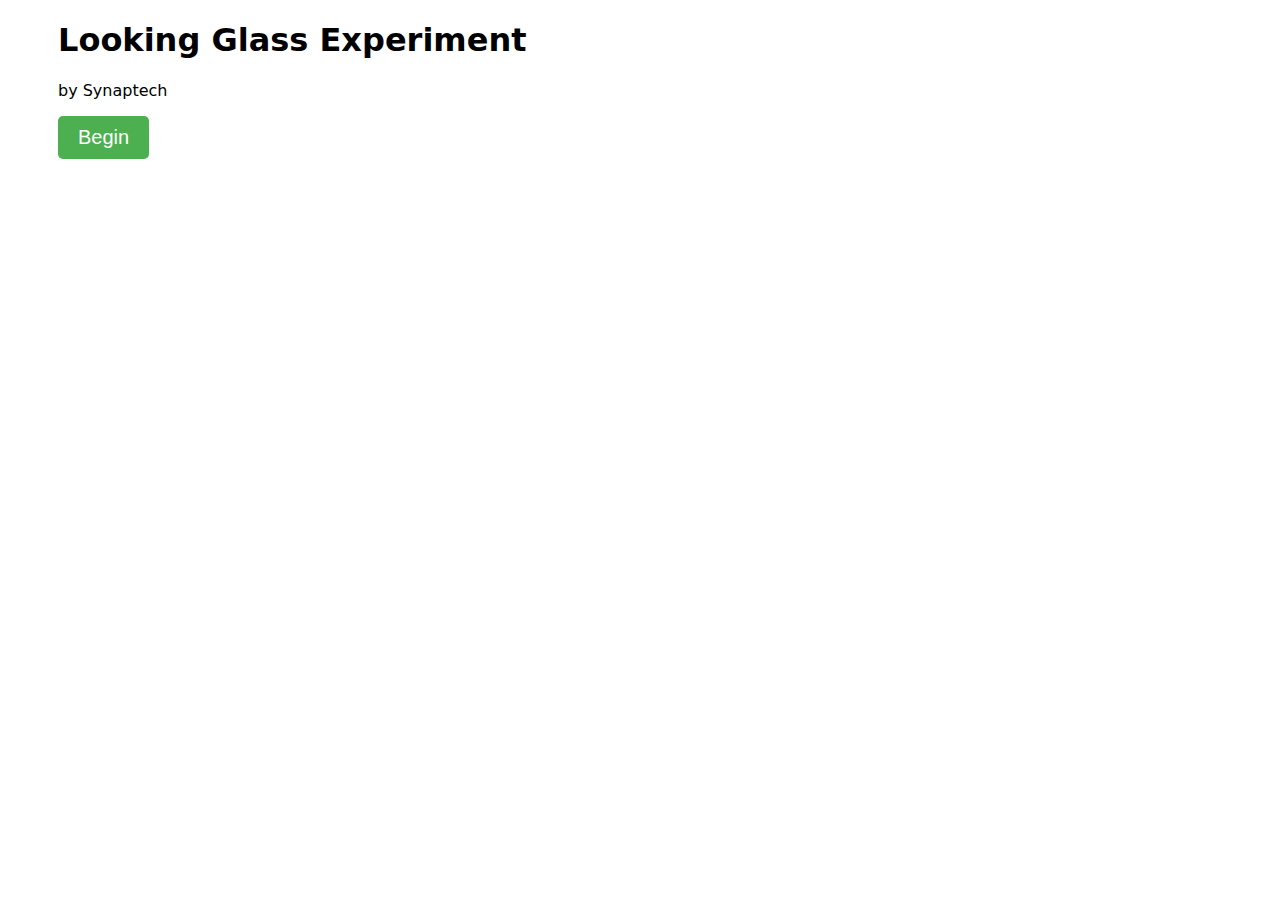
<file: eyetracking_testing/index.html>
<!DOCTYPE HTML >
<html>
   <head>
      <title>Looking Glass</title>
      <script src="https://api.gazerecorder.com/GazeCloudAPI.js" ></script>
      <style type="text/css">
         body {
         overflow: hidden;
         }

         button {
             padding: 10px 20px;
                font-size: 20px;
                border-radius: 5px;
                background-color: #4CAF50;
                color: white;
                border: none;
         }
      </style>
      <script type = "text/javascript" >
         function PlotGaze(GazeData) {
            document.getElementById("GazeData").innerHTML = "GazeX: " + GazeData.GazeX + " GazeY: " + GazeData.GazeY;
            document.getElementById("HeadPhoseData").innerHTML = " HeadX: " + GazeData.HeadX + " HeadY: " + GazeData.HeadY + " HeadZ: " + GazeData.HeadZ;
            document.getElementById("HeadRotData").innerHTML = " Yaw: " + GazeData.HeadYaw + " Pitch: " + GazeData.HeadPitch + " Roll: " + GazeData.HeadRoll;
            var x = GazeData.docX;
            var y = GazeData.docY;

            var gaze = document.getElementById("gaze");
            x -= gaze .clientWidth/2;
            y -= gaze .clientHeight/2;

         	gaze.style.left = x + "px";
         	gaze.style.top = y + "px";

            if(GazeData.state != 0)
            {
             	if( gaze.style.display  == 'block')
             	gaze  .style.display = 'none';
              document.getElementById("result").style.display = 'none';
              document.getElementById("begin").style.display = 'block';
            }
            else
            {
             	if( gaze.style.display  == 'none')
             	gaze  .style.display = 'block';
              document.getElementById("result").style.display = 'block';
              document.getElementById("begin").style.display = 'none';
            }
         }

        window.addEventListener("load", function() {
            GazeCloudAPI.OnCalibrationComplete =function(){ console.log('gaze Calibration Complete')  }
            GazeCloudAPI.OnCamDenied =  function(){ console.log('camera  access denied')  }
            GazeCloudAPI.OnError =  function(msg){ console.log('err: ' + msg)  }
            GazeCloudAPI.UseClickRecalibration = true;
            GazeCloudAPI.OnResult = PlotGaze;
        });

      </script>
   </head>
   <body style="font-family: system-ui, -apple-system, BlinkMacSystemFont, 'Segoe UI', Roboto, Oxygen, Ubuntu, Cantarell, 'Open Sans', 'Helvetica Neue', sans-serif;">
      <div style="margin-left: 50px;">
          <h1>Looking Glass Experiment</h1>
          <p>by Synaptech</p>
         <button id="begin" type="button" onclick="GazeCloudAPI.StartEyeTracking();">Begin</button>
         <div id="result" style="display: none;">
            <p >
               Real-Time Result:
            <p id = "GazeData" > </p>
            <p id = "HeadPhoseData" > </p>
            <p id = "HeadRotData" > </p>
            </p>
         </div>
         <div id ="gaze" style ='position: absolute;display:none;width: 100px;height: 100px;border-radius: 50%;border: solid 2px  rgba(255, 255,255, .2);	box-shadow: 0 0 100px 3px rgba(125, 125,125, .5);	pointer-events: none;	z-index: 999999'></div>

      </div>
    </body>
</html>
</file>
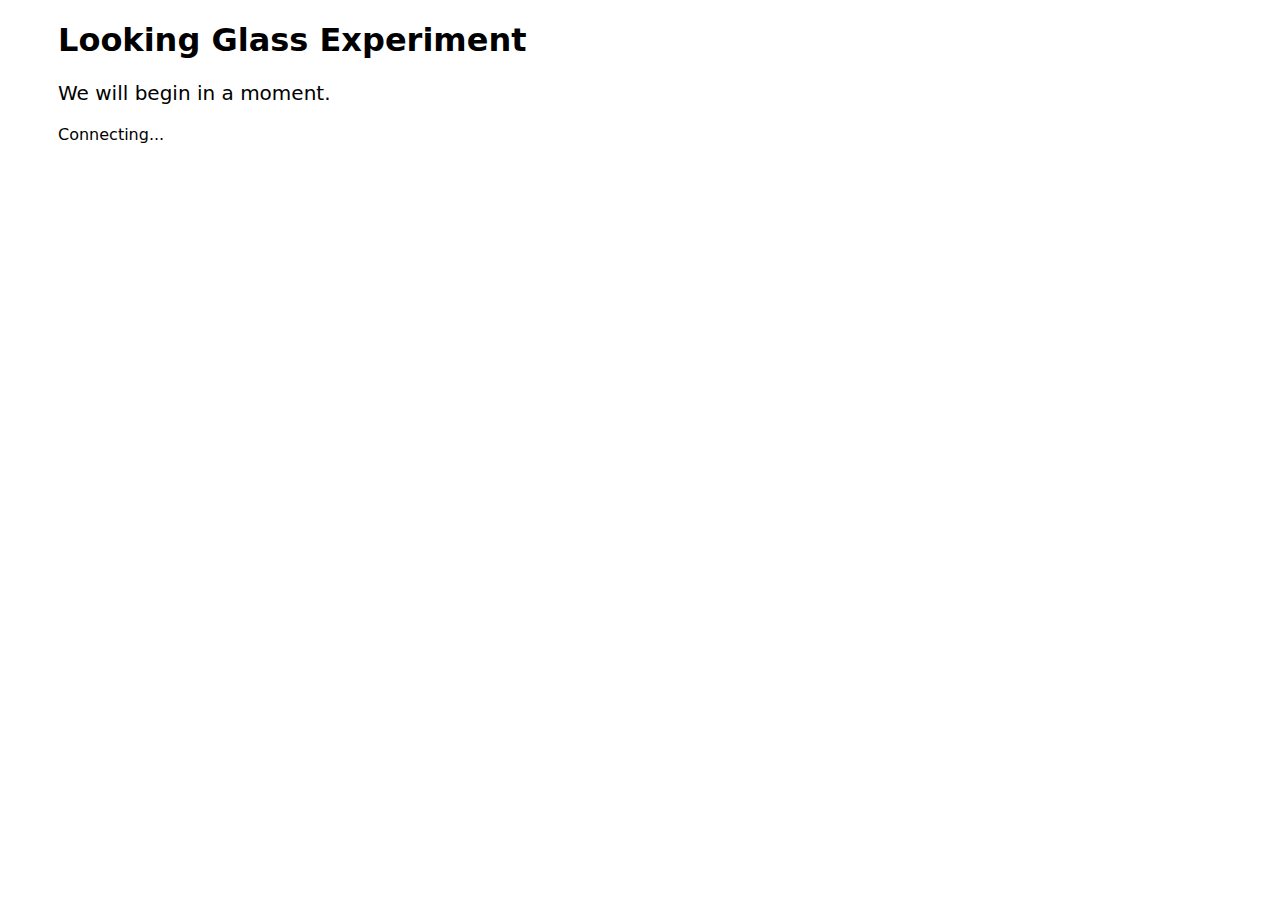
<file: eyetracking_testing/templates/index.html>
<!DOCTYPE HTML >
<html>
   <head>
      <title>Looking Glass</title>
      <script src="https://api.gazerecorder.com/GazeCloudAPI.js" ></script>
      <script src="https://cdn.socket.io/4.8.1/socket.io.min.js" integrity="sha384-mkQ3/7FUtcGyoppY6bz/PORYoGqOl7/aSUMn2ymDOJcapfS6PHqxhRTMh1RR0Q6+" crossorigin="anonymous"></script>
      <style type="text/css">
         body {
         overflow: hidden;
         }

         button {
             padding: 10px 20px;
                font-size: 20px;
                border-radius: 5px;
                background-color: #4CAF50;
                color: white;
                border: none;
         }
      </style>
   </head>
   <body style="font-family: system-ui, -apple-system, BlinkMacSystemFont, 'Segoe UI', Roboto, Oxygen, Ubuntu, Cantarell, 'Open Sans', 'Helvetica Neue', sans-serif;">
      <div style="margin-left: 50px;">
          <h1>Looking Glass Experiment</h1>
          <p style="font-size: 20px;">We will begin in a moment.</p>
          <p id="status">Connecting...</p>
         <button id="begin" type="button" style="display: none;">Begin</button>
         <div id="result" style="display: none;">
            <p >
               Real-Time Result:
            <p id = "GazeData" > </p>
            <p id = "HeadPhoseData" > </p>
            <p id = "HeadRotData" > </p>
            </p>
         </div>
         <div id ="gaze" style ='position: absolute;display:none;width: 100px;height: 100px;border-radius: 50%;border: solid 2px  rgba(255, 255,255, .2);	box-shadow: 0 0 100px 3px rgba(125, 125,125, .5);	pointer-events: none;	z-index: 999999'></div>
         <img style="position: absolute; top:50%; left:50%; transform: translate(-50%, -50%); height: 90%;" id="image">
      </div>
      <div id="fullscreen" style="position: fixed; top: 0; left: 0; width: 100%; height: 100%; background-color: white; z-index: 1000; display: none;">
          <div style="display: flex; justify-content: center; align-items: center; width: 100%; height: 100vh; margin: 0;">
              <span style="margin-right: 20px; font-weight: bold; font-size: 24px;">Friend</span>
              <input type="range" min="0" max="10" value="5" class="slider" id="feedback" style="width: 300px; height: 20px;">
              <span style="margin-left: 20px; font-weight: bold; font-size: 24px;">Stranger</span>
          </div>
          <button id="okButton" style="display: block; margin-top: 20px; position: absolute; left: 49%; transform: translateX(-50%); top:60%; cursor: pointer">Continue</button>
      </div>
      <div id="complete" style="position: fixed; top: 0; left: 0; width: 100%; height: 100%; background-color: white; z-index: 1000; display: none;">
          <div style="display: flex; justify-content: center; align-items: center; height: 100%; flex-direction: column;">
              <h1 style="font-size: 32px; margin-bottom: 20px;">Test Complete</h1>
              <p style="font-size: 20px;">Thank you for your participation.</p>
          </div>
      </div>
      <script type = "text/javascript" >
        let socket = io("http://localhost:5001");

         function PlotGaze(GazeData) {
            document.getElementById("GazeData").innerHTML = "GazeX: " + GazeData.GazeX + " GazeY: " + GazeData.GazeY;
            document.getElementById("HeadPhoseData").innerHTML = " HeadX: " + GazeData.HeadX + " HeadY: " + GazeData.HeadY + " HeadZ: " + GazeData.HeadZ;
            document.getElementById("HeadRotData").innerHTML = " Yaw: " + GazeData.HeadYaw + " Pitch: " + GazeData.HeadPitch + " Roll: " + GazeData.HeadRoll;
            var x = GazeData.docX;
            var y = GazeData.docY;

            var gaze = document.getElementById("gaze");
            x -= gaze .clientWidth/2;
            y -= gaze .clientHeight/2;

         	gaze.style.left = x + "px";
         	gaze.style.top = y + "px";



            if(GazeData.state != 0)
            {
             	if( gaze.style.display  == 'block')
             	gaze  .style.display = 'none';
              document.getElementById("result").style.display = 'none';
              document.getElementById("begin").style.display = 'block';
            }
            else
            {
             	if( gaze.style.display  == 'none')
             	gaze  .style.display = 'none';
              document.getElementById("result").style.display = 'block';
              document.getElementById("begin").style.display = 'none';

              socket.emit('eye_tracking_data', GazeData);
            }
         }


        window.addEventListener("load", function() {
            GazeCloudAPI.OnCalibrationComplete =function(){
                console.log('calibration complete')
                socket.emit('eye_tracking_calibrated', true);
            }
            GazeCloudAPI.OnCamDenied =  function(){ console.log('camera  access denied')  }
            GazeCloudAPI.OnError =  function(msg){ console.log('err: ' + msg)  }
            GazeCloudAPI.UseClickRecalibration = true;
            GazeCloudAPI.OnResult = PlotGaze;

            socket.emit('eye_tracking_connected', true);
        });

        document.getElementById("begin").addEventListener("click", function() {
            socket.emit('eye_tracking_calibrating', true);
            GazeCloudAPI.StartEyeTracking();
        });

        var currPath = '';
        var currIndex = 0;

        document.getElementById("okButton").addEventListener("click", function() {


          document.getElementById("fullscreen").style.display = "none";

          var data = {
              image_number: currIndex,
              action: 'hide',
              feedback: document.getElementById("feedback").value,
              type: 'image_feedback',
              unix_millis: Date.now()
          };

          socket.emit('state_update', data);

          currIndex++;

          var data = {
              image_number: currIndex,
              image_path: currPath,
              action: 'show',
              type: 'image',
              unix_millis: Date.now()
          };

          socket.emit('state_update', data);

          showImage(currPath, currIndex);
        });

        function showImage() {
          // fetch "http://localhost:5001/i/" + currPath + "/" + currIndex and if its 404 show that the test is done
          fetch("http://localhost:5001/i/" + currPath + "/" + currIndex)
            .then(response => {
              if (!response.ok && response.status === 404) {
                document.getElementById("complete").style.display = "block";
                socket.emit("end_recording", true)
              }
              return response;
            })
            .catch(error => {
              console.log('Error:', error);
            });

          if (currIndex === 0) {
            var data = {
                image_number: currIndex,
                image_path: currPath,
                action: 'show',
                type: 'image',
                unix_millis: Date.now()
            };

            socket.emit('state_update', data);
          }

          document.getElementById("image").src = "http://localhost:5001/i/" + currPath + "/" + currIndex
          setTimeout(() => {
            var data = {
                image_number: currIndex,
                image_path: currPath,
                action: 'hide',
                type: 'image',
                unix_millis: Date.now()
            };

            socket.emit('state_update', data);

            var data = {
                image_number: currIndex,
                image_path: currPath,
                action: 'show',
                type: 'image_feedback',
                unix_millis: Date.now()
            };

            socket.emit('state_update', data);

            document.getElementById("fullscreen").style.display = "block";


          }, 2000);
        }

        socket.on("start_show_faces", (data) => {
            console.log(data);
            currIndex = 0;
            currPath = data.path;
            showImage(data.path, currIndex);
        });

        socket.on("connect", () => {
            document.getElementById("status").innerText = "Connected to server";
        });

        socket.on("begin_calib", () => {
          GazeCloudAPI.StartEyeTracking();
          socket.emit('eye_tracking_calibrating', true);

            console.log("Calibration started");
        });

        window.addEventListener('beforeunload', function (event) {
            socket.emit('eye_track_disconnect', true);
        });
      </script>
    </body>
</html>
</file>
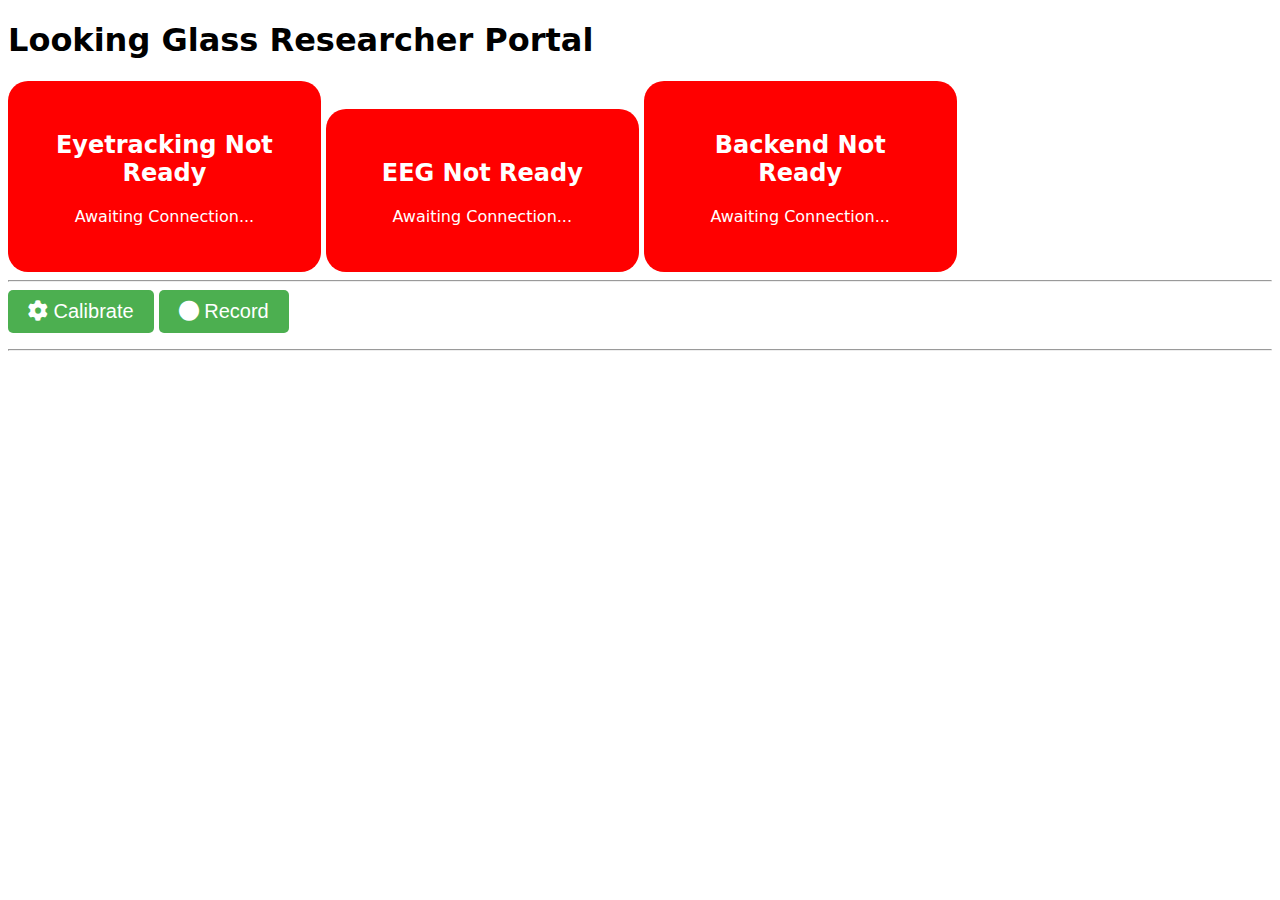
<file: eyetracking_testing/templates/researcher.html>
<!doctype html>
<html lang="en">
    <head>
        <meta charset="UTF-8" />
        <meta name="viewport" content="width=device-width, initial-scale=1.0" />
        <title>Looking Glass Researcher Portal</title>
        <script
            src="https://cdn.socket.io/4.8.1/socket.io.min.js"
            integrity="sha384-mkQ3/7FUtcGyoppY6bz/PORYoGqOl7/aSUMn2ymDOJcapfS6PHqxhRTMh1RR0Q6+"
            crossorigin="anonymous"
        ></script>
        <link
            rel="stylesheet"
            href="https://cdnjs.cloudflare.com/ajax/libs/font-awesome/6.7.2/css/all.min.css"
            integrity="sha512-Evv84Mr4kqVGRNSgIGL/F/aIDqQb7xQ2vcrdIwxfjThSH8CSR7PBEakCr51Ck+w+/U6swU2Im1vVX0SVk9ABhg=="
            crossorigin="anonymous"
            referrerpolicy="no-referrer"
        />
        <style>
            button {
                padding: 10px 20px;
                font-size: 20px;
                border-radius: 5px;
                background-color: #4caf50;
                color: white;
                border: none;
                cursor: pointer;
            }
        </style>
    </head>
    <body
        style="
            font-family:
                system-ui,
                -apple-system,
                BlinkMacSystemFont,
                &quot;Segoe UI&quot;,
                Roboto,
                Oxygen,
                Ubuntu,
                Cantarell,
                &quot;Open Sans&quot;,
                &quot;Helvetica Neue&quot;,
                sans-serif;
        "
    >
        <h1>Looking Glass Researcher Portal</h1>
        <div
            id="eyetrackingStatus"
            style="
                background-color: red;
                width: 20%;
                text-align: center;
                color: white;
                padding: 30px;
                border-radius: 20px;
                display: inline-block;
            "
        >
            <h2 id="etTitle">Eyetracking Not Ready</h2>
            <p id="etDesc">Awaiting Connection...</p>
        </div>
        <div
            id="eegStatus"
            style="
                background-color: red;
                width: 20%;
                text-align: center;
                color: white;
                padding: 30px;
                border-radius: 20px;
                display: inline-block;
            "
        >
            <h2 id="eegTitle">EEG Not Ready</h2>
            <p id="eegDesc">Awaiting Connection...</p>
        </div>
        <div
            id="dataStatus"
            style="
                background-color: red;
                width: 20%;
                text-align: center;
                color: white;
                padding: 30px;
                border-radius: 20px;
                display: inline-block;
            "
        >
            <h2 id="dataTitle">Backend Not Ready</h2>
            <p id="dataDesc">Awaiting Connection...</p>
        </div>
        <hr />
        <button id="calibBegin">
            <i class="fa-solid fa-gear"></i> Calibrate
        </button>
        <button id="record"><i class="fa-solid fa-circle"></i> Record</button>
        <p id="saved"></p>
        <hr />
        <p id="etData"></p>
        <p id="eegData"></p>
        <script>
            let socket = io("http://localhost:5000");

            socket.on("connect", () => {
                console.log("Connected to the server.");
                document.getElementById("dataStatus").style.backgroundColor =
                    "green";
                document.getElementById("dataTitle").innerText =
                    "Backend Ready";
                document.getElementById("dataDesc").innerText =
                    "Connected to the server.";
            });

            socket.on("disconnect", () => {
                console.log("Disconnected from the server.");
                document.getElementById("dataStatus").style.backgroundColor =
                    "red";
                document.getElementById("dataTitle").innerText =
                    "Backend Not Ready";
                document.getElementById("dataDesc").innerText =
                    "Awaiting Connection...";
            });

            // Example event listener
            socket.on("eeg", (data) => {
                document.getElementById("eegStatus").style.backgroundColor =
                    "green";
                document.getElementById("eegTitle").innerText = "EEG Ready";
                document.getElementById("eegDesc").innerText =
                    "Connected to the EEG device.";
                document.getElementById("eegData").innerText = JSON.stringify(
                    data,
                    null,
                    2,
                );
            });

            socket.on("eye_tracking_data", (data) => {
                document.getElementById("etData").innerText = JSON.stringify(
                    data,
                    null,
                    2,
                );
            });

            socket.on("eye_tracking_connected", (data) => {
                console.log("Data received:", data);
                document.getElementById(
                    "eyetrackingStatus",
                ).style.backgroundColor = "orange";
                document.getElementById("etTitle").innerText =
                    "Eyetracking Waiting";
                document.getElementById("etDesc").innerText =
                    "Awaiting Calibration...";
            });

            socket.on("eye_tracking_calibrating", (data) => {
                console.log("Data received:", data);
                document.getElementById(
                    "eyetrackingStatus",
                ).style.backgroundColor = "orange";
                document.getElementById("etTitle").innerText =
                    "Eyetracking Calibrating";
                document.getElementById("etDesc").innerText = "Calibrating...";
            });

            socket.on("eye_tracking_calibrated", (data) => {
                console.log("Data received:", data);
                document.getElementById(
                    "eyetrackingStatus",
                ).style.backgroundColor = "green";
                document.getElementById("etTitle").innerText =
                    "Eyetracking Ready";
                document.getElementById("etDesc").innerText =
                    "Calibrated and ready";
            });

            socket.on("eye_track_disconnect", (data) => {
                console.log("Data received:", data);
                document.getElementById(
                    "eyetrackingStatus",
                ).style.backgroundColor = "red";
                document.getElementById("etTitle").innerText =
                    "Eyetracking Not Ready";
                document.getElementById("etDesc").innerText =
                    "Awaiting Connection...";
            });

            document
                .getElementById("calibBegin")
                .addEventListener("click", () => {
                    socket.emit("begin_calib", true);
                });

            socket.on("paths", (data) => {
                document.getElementById("saved").innerText =
                    "EEG/ET data saved to " +
                    data.eeg +
                    " and " +
                    data.eyetracker;
            });

            var record = false;

            document.getElementById("record").addEventListener("click", () => {
                if (record) {
                    record = false;
                    document.getElementById("record").innerHTML =
                        "<i class='fa-solid fa-circle'></i> Record";
                    document.getElementById("record").style.backgroundColor =
                        "#4caf50";
                    socket.emit("end_recording", true);
                } else {
                    record = true;
                    document.getElementById("record").innerHTML =
                        "<i class='fa-solid fa-circle'></i> Stop Recording";
                    document.getElementById("record").style.backgroundColor =
                        "#f44336";
                    socket.emit("start_recording", true);
                    document.getElementById("saved").innerText = "";
                }
            });
        </script>
    </body>
</html>
</file>
